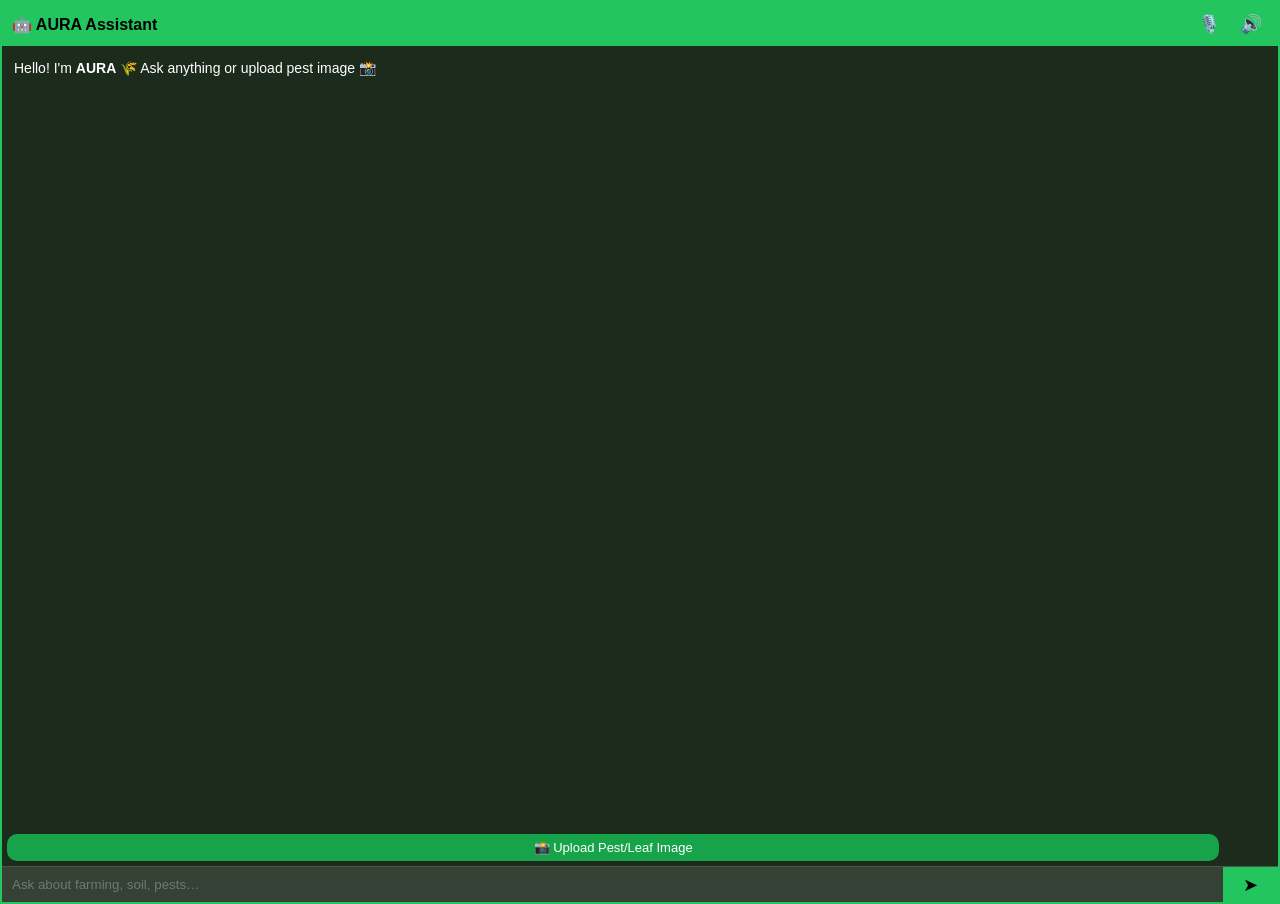
<file: chatbot.html>
<!DOCTYPE html>
<html lang="en">

<head>
<meta charset="UTF-8">
<meta name="viewport" content="width=device-width,initial-scale=1">
<title>AURA Assistant (PHP Backend)</title>

<style>
:root {
  --green: #22c55e;
  --bg: rgba(10, 25, 10, 0.92);
}
body {
  margin: 0;
  padding: 0;
  background: var(--bg);
  color: white;
  font-family: "Poppins", sans-serif;
}
#chatbot-container {
  height: 100vh;
  display: flex;
  flex-direction: column;
  border: 2px solid var(--green);
}
#chatbot-header {
  background: var(--green);
  color: #000;
  padding: 10px;
  font-weight: 700;
  text-align: center;
  display: flex;
  justify-content: space-between;
  align-items: center;
}
#controls {
  display: flex;
  gap: 8px;
  align-items: center;
}
.ctrl-btn {
  background: transparent;
  border: none;
  font-size: 18px;
  cursor: pointer;
}
#chat-messages {
  flex: 1;
  padding: 12px;
  overflow-y: auto;
  font-size: 14px;
  line-height: 1.5;
}
.user { text-align: right; color: var(--green); margin-bottom: 6px; }
.bot { text-align: left; margin-bottom: 6px; }
.typing { opacity: 0.6; font-style: italic; }

#chat-input-area {
  display: flex;
  border-top: 1px solid rgba(255,255,255,0.2);
}
#chat-input {
  flex: 1;
  padding: 10px;
  background: rgba(255,255,255,0.1);
  border: none;
  outline: none;
  color: white;
}
#chat-send {
  width: 55px;
  background: var(--green);
  border: none;
  cursor: pointer;
  font-size: 18px;
  color: #000;
}
#upload-image-btn {
  background:#16a34a;
  color:white;
  border:none;
  padding:6px 10px;
  border-radius:10px;
  cursor:pointer;
  font-size:13px;
  margin:5px;
  width:95%;
}
</style>
</head>

<body>

<div id="chatbot-container">
  <div id="chatbot-header">
    🤖 AURA Assistant
    <div id="controls">
      <button class="ctrl-btn" id="micBtn">🎙️</button>
      <button class="ctrl-btn" id="ttsBtn">🔊</button>
    </div>
  </div>

  <div id="chat-messages"></div>

  <button id="upload-image-btn">📸 Upload Pest/Leaf Image</button>
  <input type="file" id="pest-file" accept="image/*" style="display:none;">

  <div id="chat-input-area">
    <input id="chat-input" placeholder="Ask about farming, soil, pests…">
    <button id="chat-send">➤</button>
  </div>
</div>

<script>
let ttsEnabled = true;
let msgBox = document.getElementById("chat-messages");
let chatInput = document.getElementById("chat-input");
let pestFile = document.getElementById("pest-file");

function addUser(m){ msgBox.innerHTML += `<div class='user'>${m}</div>`; scroll(); }
function addBot(m){ msgBox.innerHTML += `<div class='bot'>${m}</div>`; scroll(); speak(m.replace(/<[^>]*>/g,"")); }
function addTyping(){ msgBox.innerHTML += `<div class='typing' id='typing'>AURA is thinking...</div>`; scroll(); }
function removeTyping(){ let t=document.getElementById('typing'); if(t) t.remove(); }
function scroll(){ msgBox.scrollTop = msgBox.scrollHeight; }
function speak(t){ if(!ttsEnabled) return; let u=new SpeechSynthesisUtterance(t); u.lang="en-IN"; speechSynthesis.speak(u); }

/* Send Chat Message to PHP Groq API */
async function sendChat(text){
  addTyping();
  try{
    const res = await fetch("chatbot_api.php", {
      method:"POST",
      headers:{ "Content-Type":"application/json" },
      body: JSON.stringify({ message:text })
    });
    const raw = await res.text();

    try {
      removeTyping();
      let data = JSON.parse(raw);
      addBot(data.reply);
    } catch(e){
      removeTyping();
      addBot("⚠ Groq Error:<br><pre>"+raw+"</pre>");
    }

  } catch(e){
    removeTyping();
    addBot("⚠ Network Error: " + e.message);
  }
}

/* Pest Image Upload */
async function sendImage(file){
  addUser("📸 Image uploaded… Analyzing!");
  addTyping();

  const fd = new FormData();
  fd.append("image", file);

  try{
    const res = await fetch("pest_detect.php", {
      method:"POST",
      body: fd
    });

    const raw = await res.text();
    try {
      removeTyping();
      let data = JSON.parse(raw);
      addBot(data.reply);
    } catch(e){
      removeTyping();
      addBot("⚠ Vision Model Error:<br><pre>"+raw+"</pre>");
    }

  } catch(e){
    removeTyping();
    addBot("⚠ Upload Error: " + e.message);
  }
}

document.getElementById("chat-send").onclick = ()=> {
  let t = chatInput.value.trim();
  if(!t) return;
  addUser(t);
  chatInput.value = "";
  sendChat(t);
};

chatInput.addEventListener("keypress", e => e.key === "Enter" && document.getElementById("chat-send").click());
document.getElementById("upload-image-btn").onclick = ()=> pestFile.click();
pestFile.onchange = ()=> sendImage(pestFile.files[0]);

document.getElementById("ttsBtn").onclick = ()=>{
  ttsEnabled = !ttsEnabled;
  document.getElementById("ttsBtn").textContent = ttsEnabled ? "🔊" : "🔈";
};

addBot("Hello! I'm <b>AURA</b> 🌾 Ask anything or upload pest image 📸");
</script>

</body>
</html>
</file>
